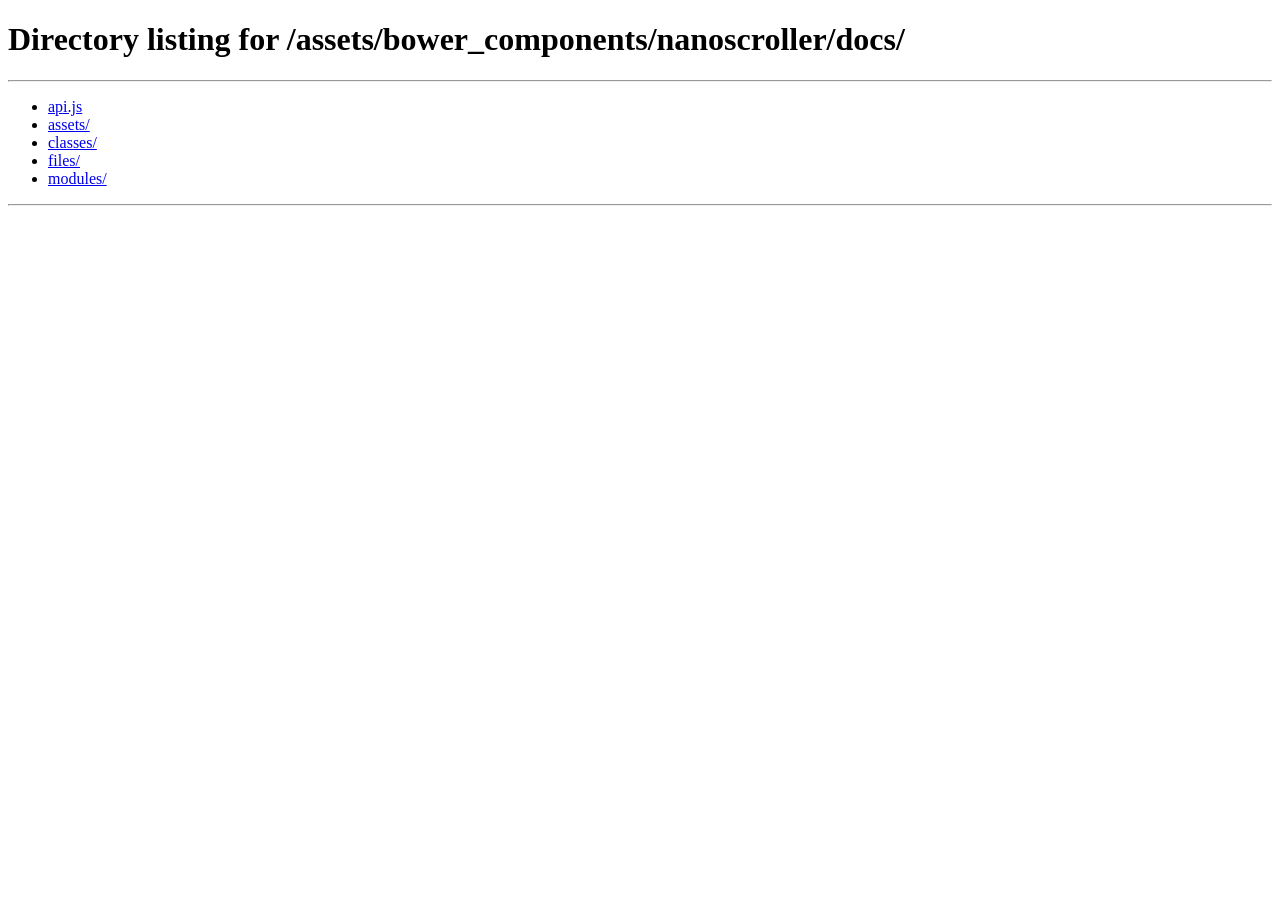
<file: assets/bower_components/nanoscroller/docs/assets/index.html>
<!doctype html>
<html>
    <head>
        <title>Redirector</title>
        <meta http-equiv="refresh" content="0;url=../">
    </head>
    <body>
        <a href="../">Click here to redirect</a>
    </body>
</html>
</file>
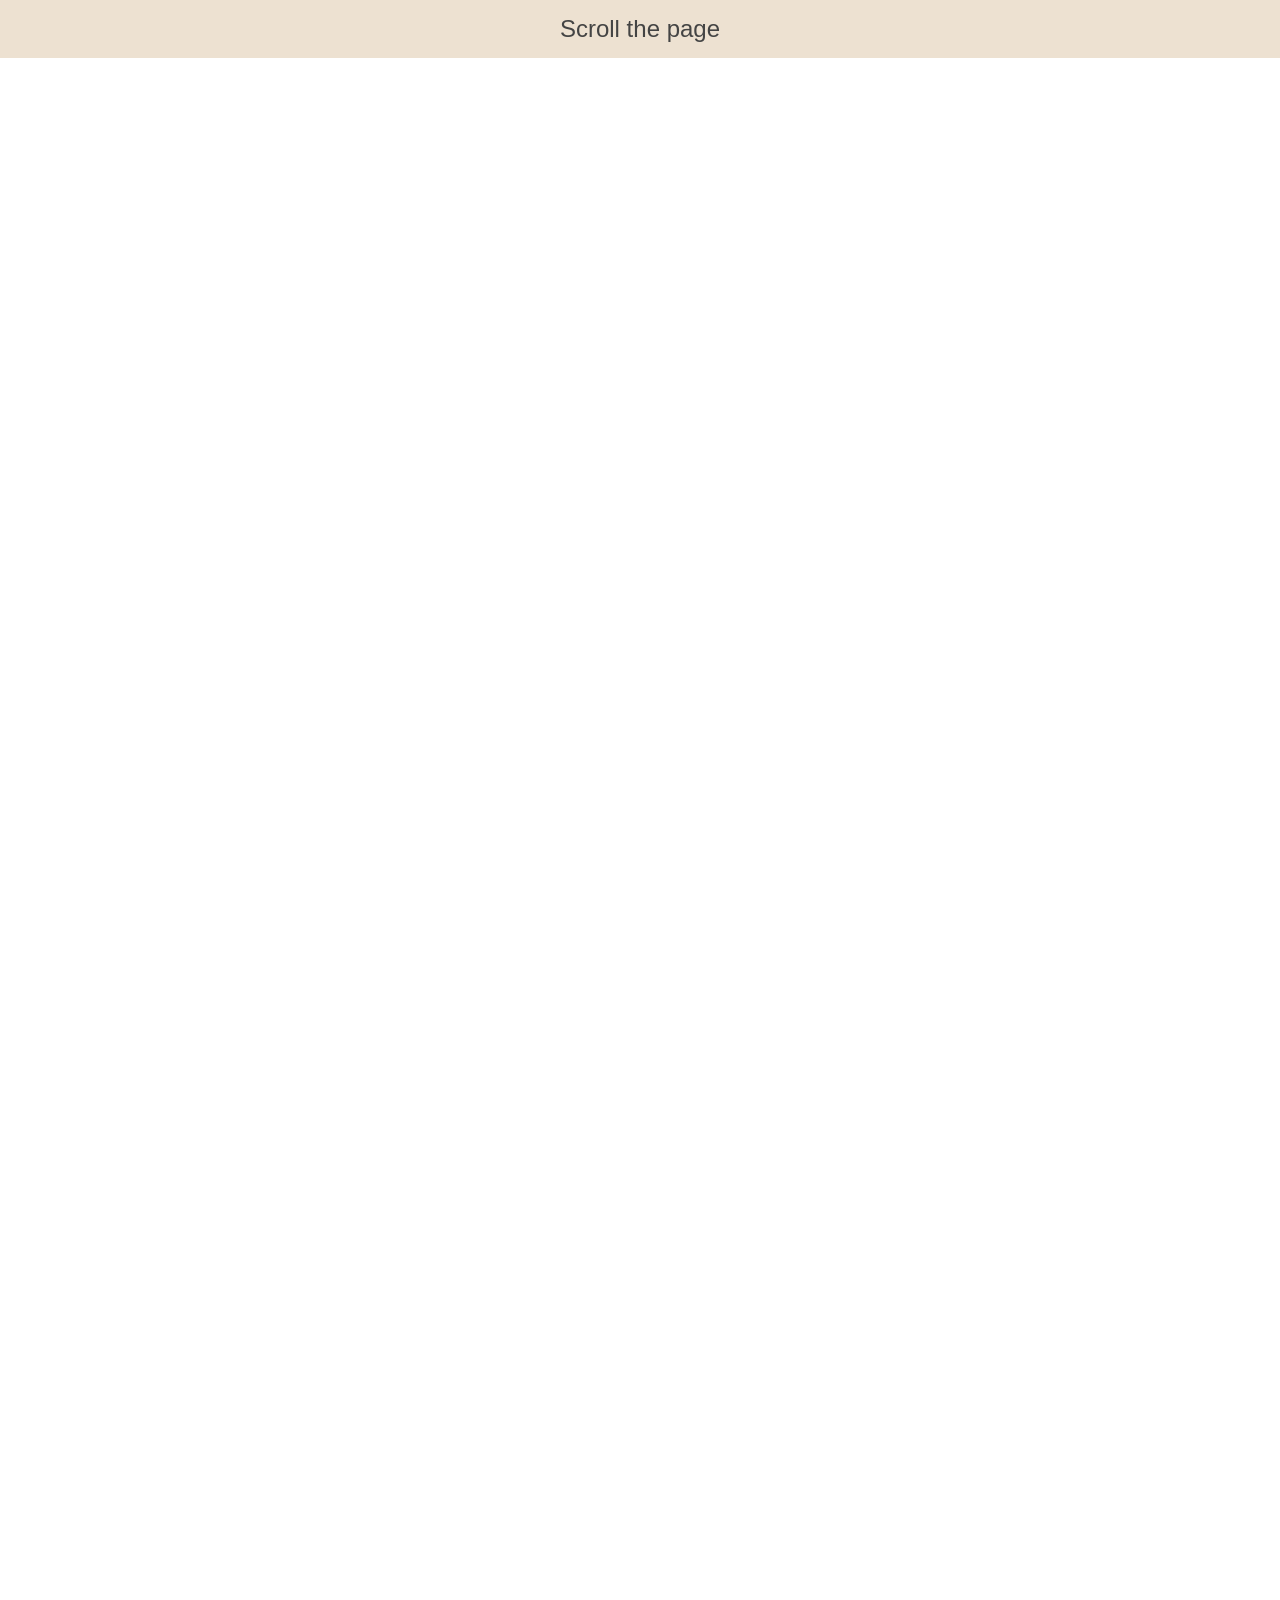
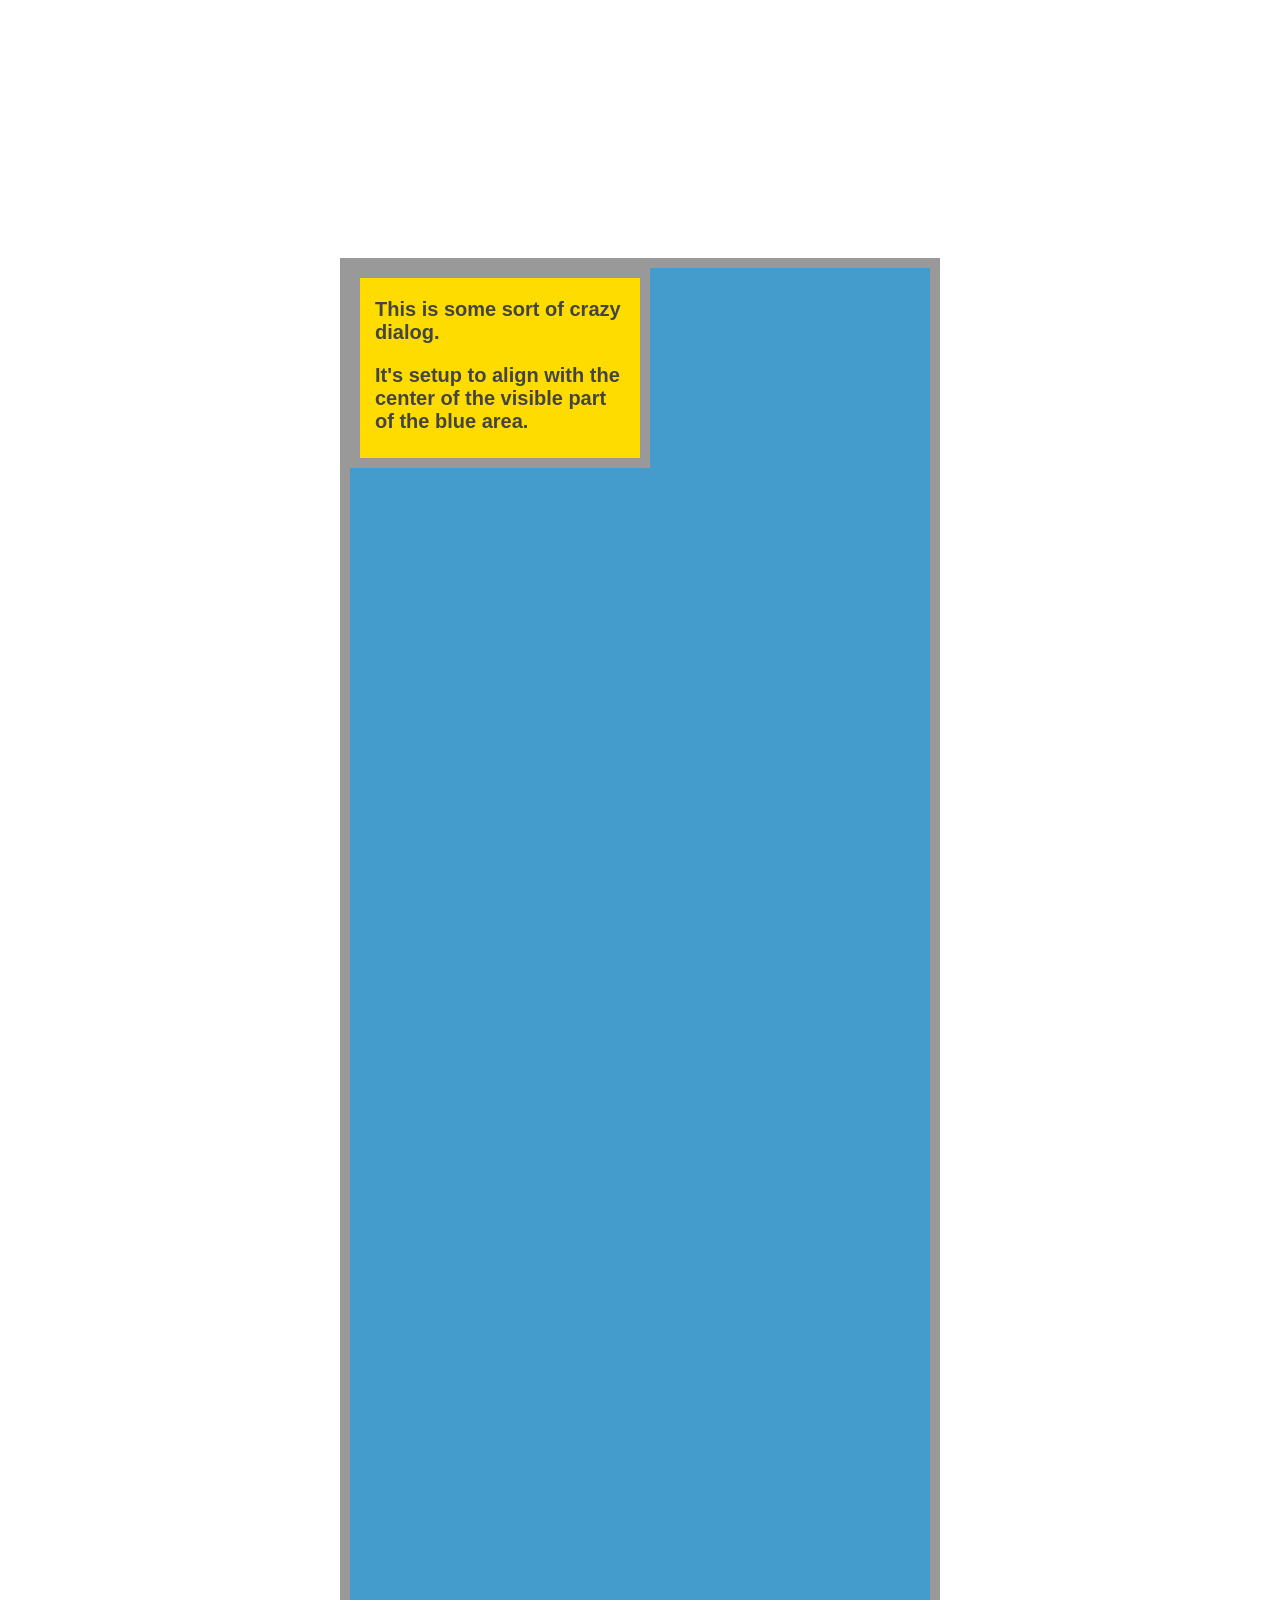
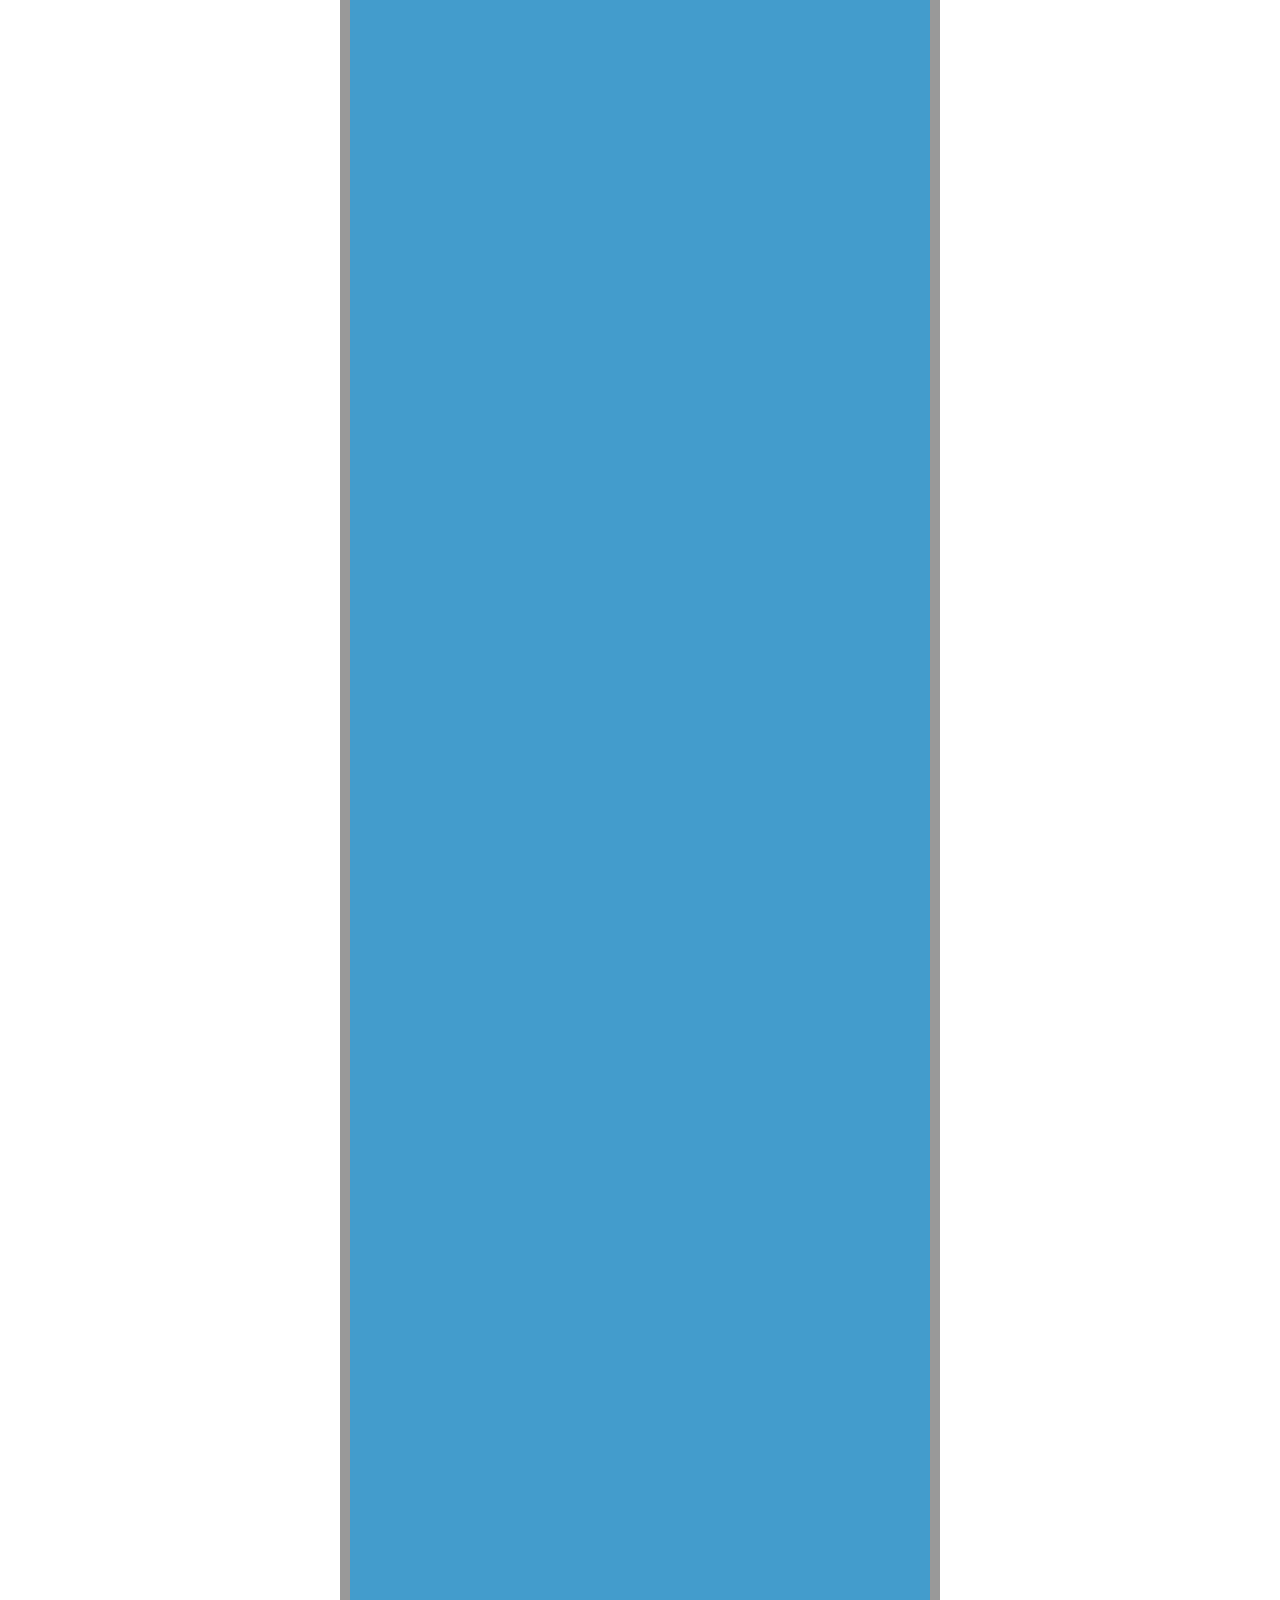
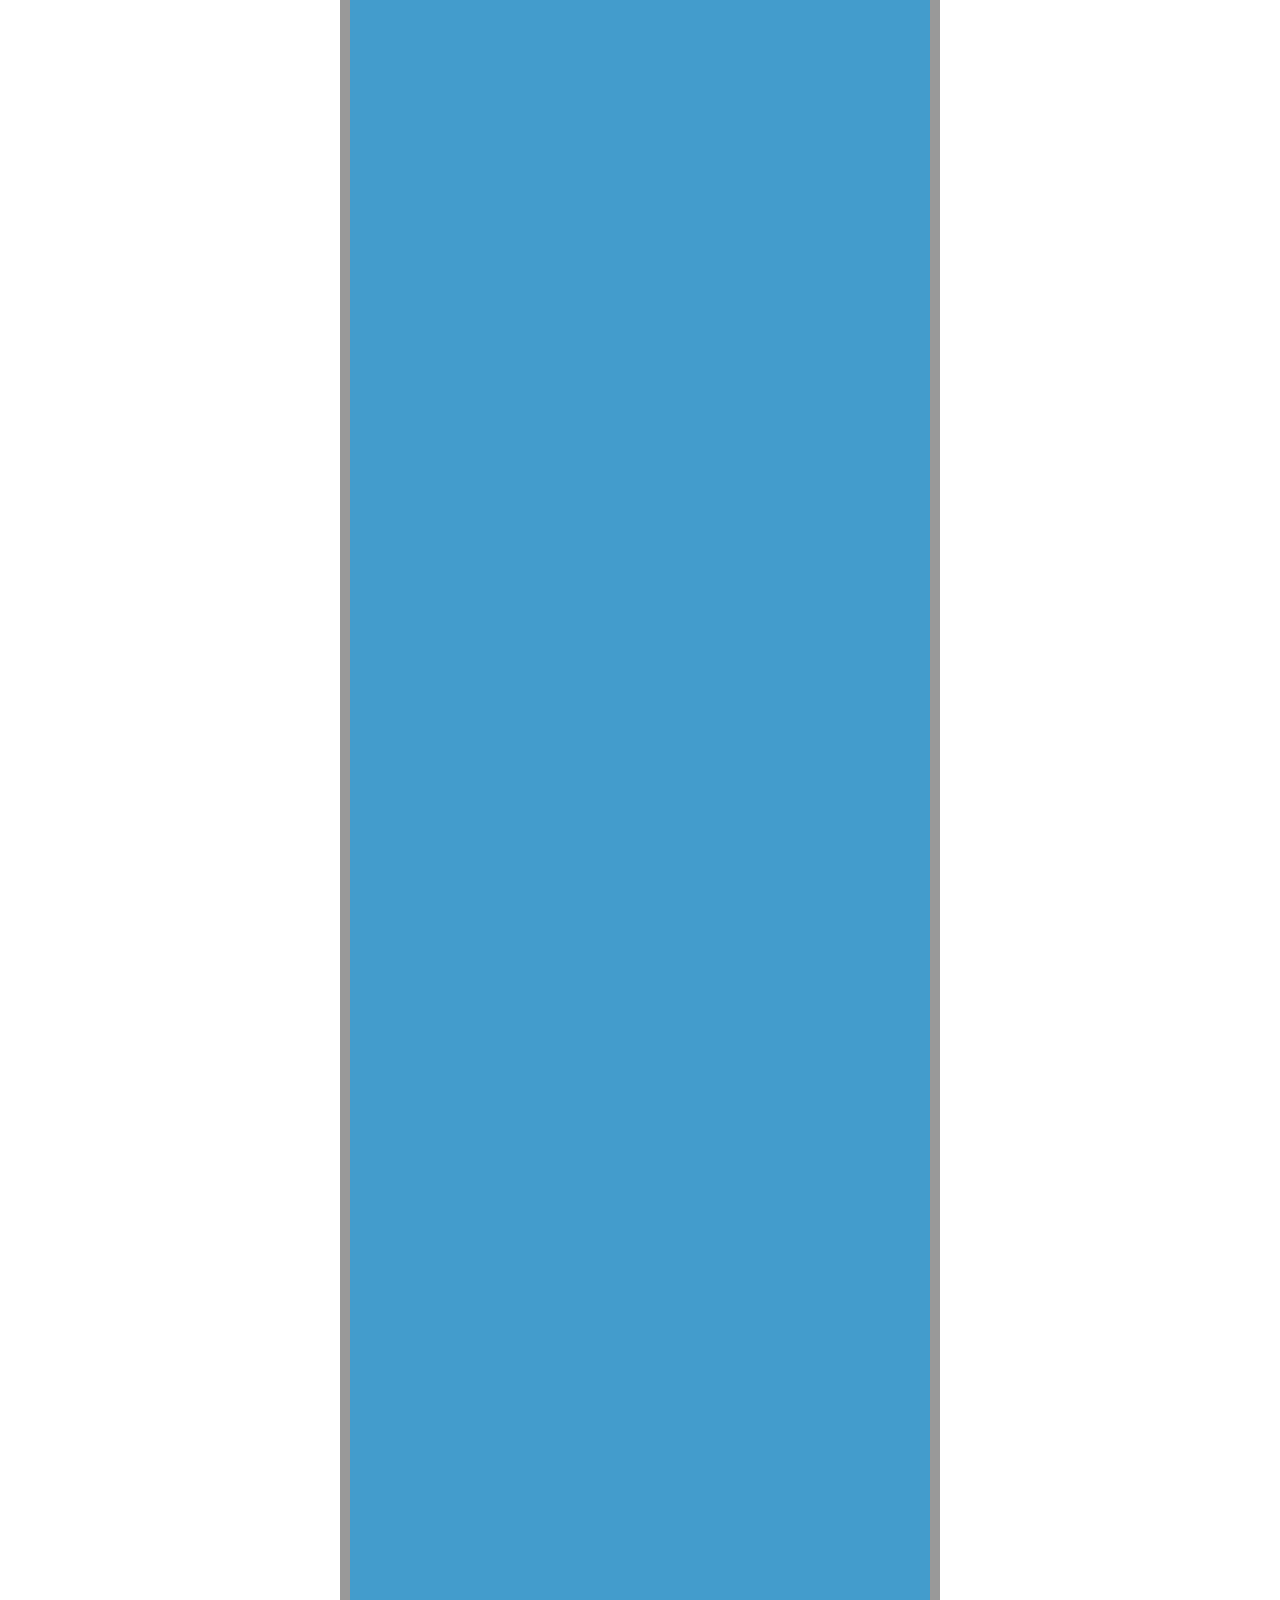
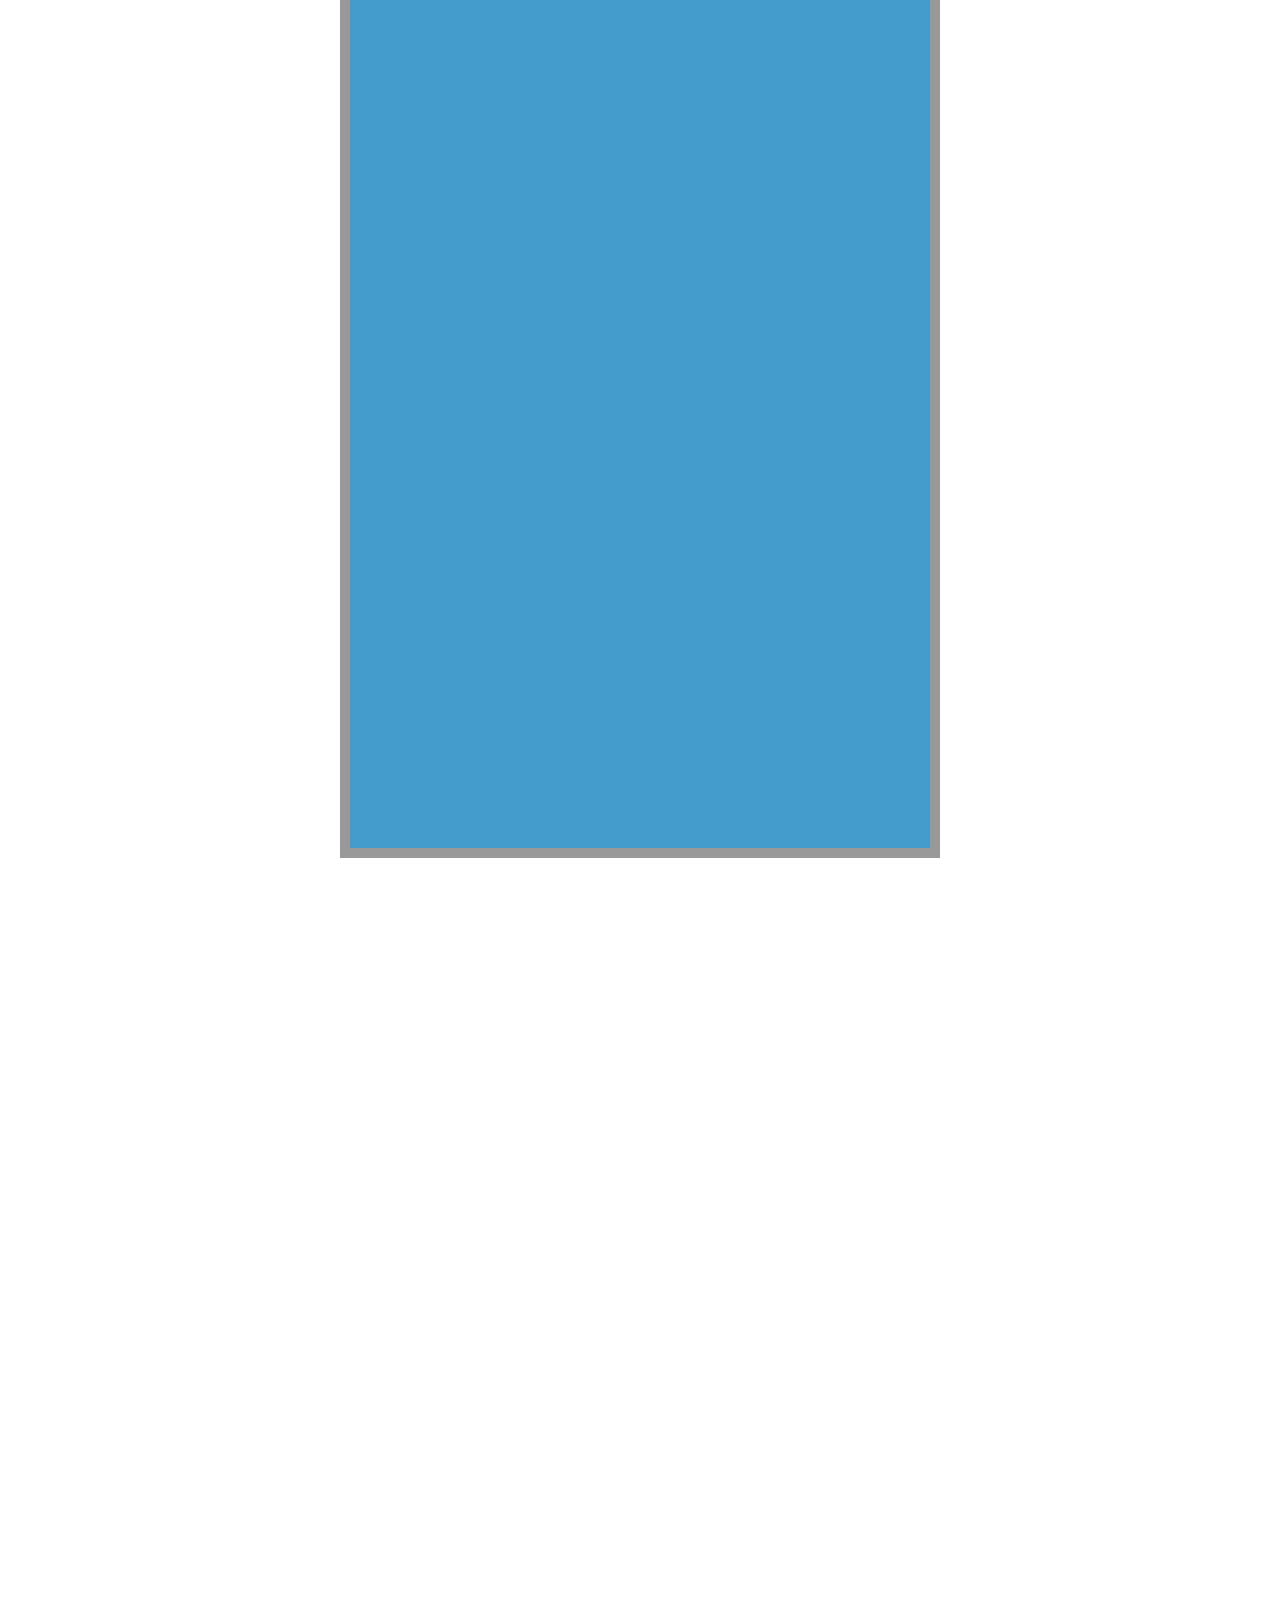
<file: assets/bower_components/tether/examples/content-visible/index.html>
<!DOCTYPE html>
<html>
    <head>
        <link rel="stylesheet" href="../resources/css/base.css" />
    </head>
    <body>

    <div class="instructions">Scroll the page</div>

    <style>
      .instructions {
        width: 100%;
        text-align: center;
        font-size: 24px;
        padding: 15px;
        background-color: rgba(210, 180, 140, 0.4);
      }

      * {
        box-sizing: border-box;
      }
      body {
        min-height: 1200vh;
        height: 100%;
      }

      .content-box {
        width: 600px;
        border: 10px solid #999;
        height: 600vh;
        background-color: #439CCC;
        margin: 200vh auto;
      }
      .element {
        border: 10px solid #999;
        background-color: #FFDC00;
        width: 300px;
        height: 200px;
        padding: 0 15px;
        font-size: 20px;
        font-weight: bold;
      }
    </style>

    <div class="content-box">
      <div class="element">
        <p>This is some sort of crazy dialog.</p>

        <p>It's setup to align with the center of the visible part of the blue area.</p>
      </div>
    </div>

    <script src="//github.hubspot.com/tether/dist/js/tether.js"></script>
    <script>
      new Tether({
        element: '.element',
        target: '.content-box',
        attachment: 'middle center',
        targetAttachment: 'middle center',
        targetModifier: 'visible'
      });
    </script>
  </body>
</html>
</file>
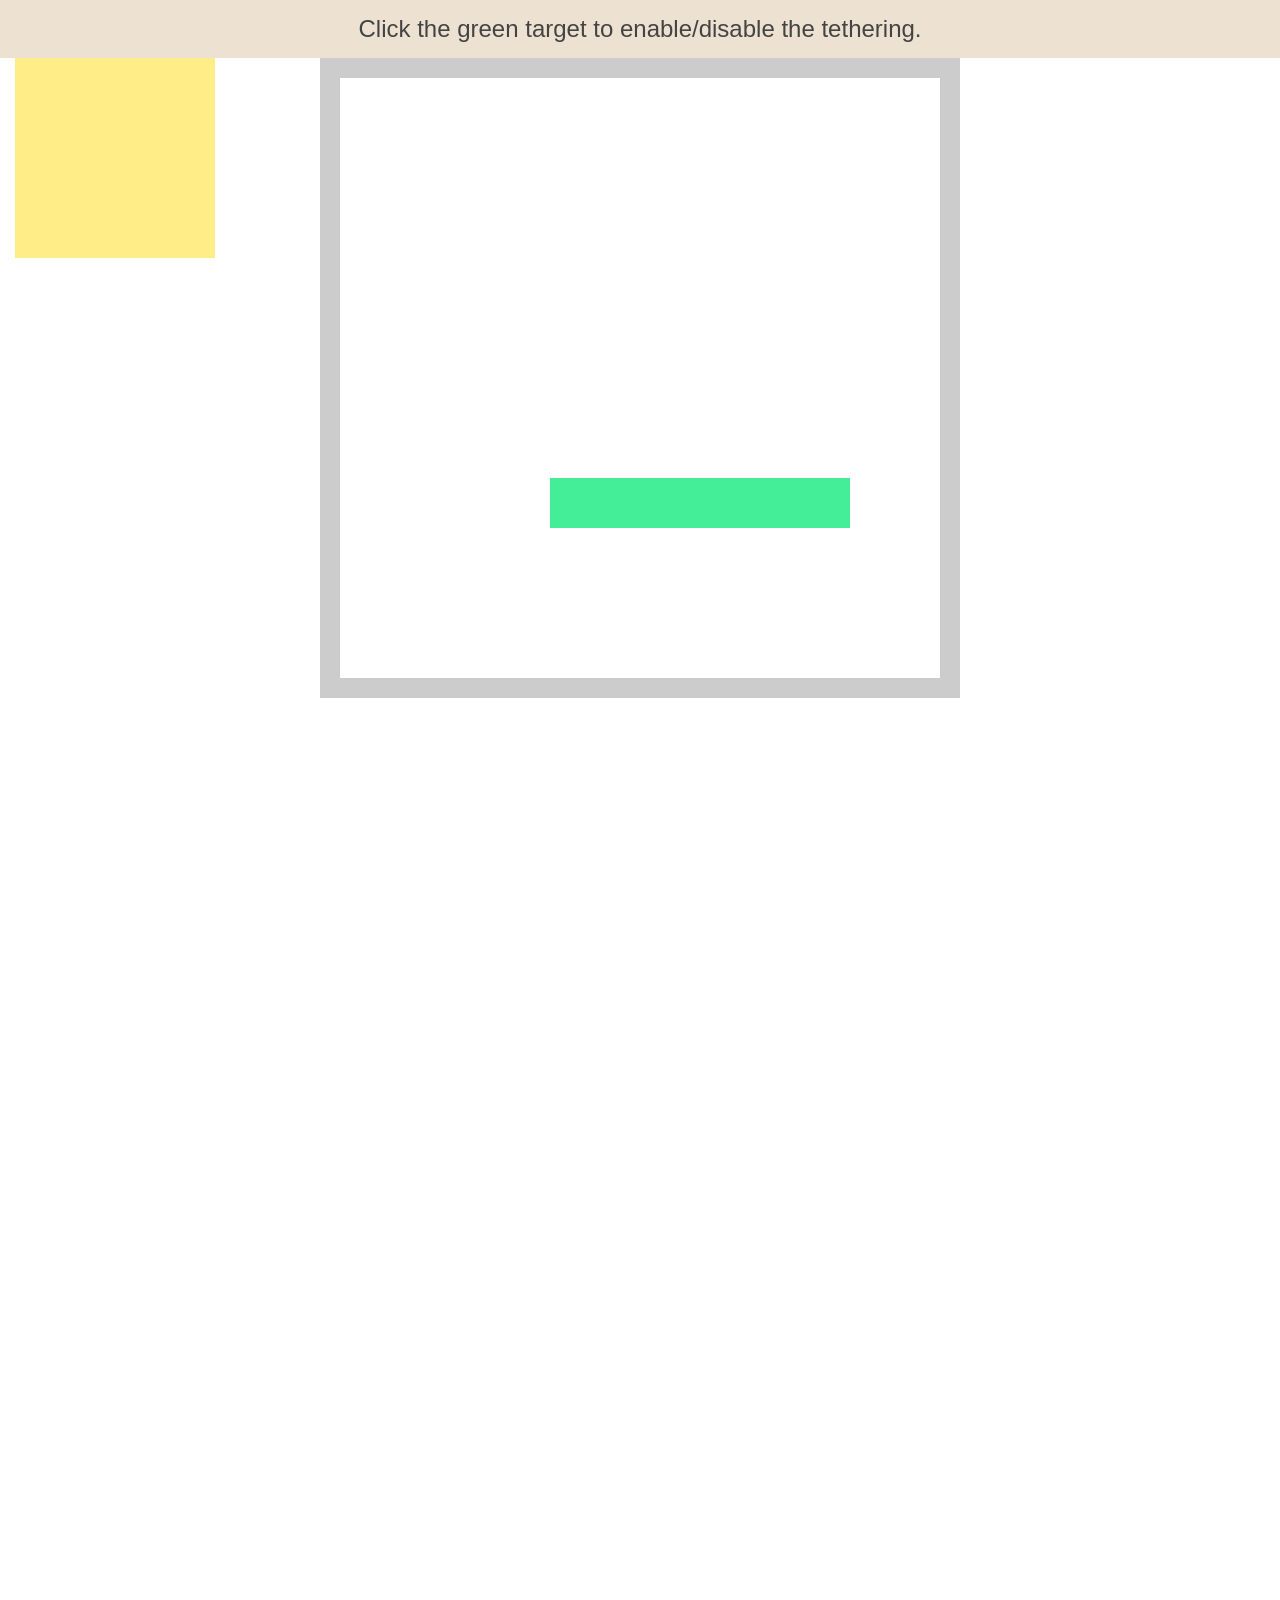
<file: assets/bower_components/tether/examples/enable-disable/index.html>
<!DOCTYPE html>
<html>
    <head>
        <meta charset="utf-8">
        <meta http-equiv="X-UA-Compatible" content="chrome=1">
        <meta name="viewport" content="width=device-width, initial-scale=1, user-scalable=no">
        <link rel="stylesheet" href="../resources/css/base.css" />
        <link rel="stylesheet" href="../common/css/style.css" />
    </head>
    <body>
        <div class="instructions">Click the green target to enable/disable the tethering.</div>

        <div class="element"></div>
        <div class="container">
            <div class="pad"></div>
            <div class="target"></div>
            <div class="pad"></div>
        </div>

        <script src="//github.hubspot.com/tether/dist/js/tether.js"></script>
        <script>
            var tether = new Tether({
                element: '.element',
                target: '.target',
                attachment: 'top left',
                targetAttachment: 'top right'
            });

            document.querySelector('.target').addEventListener('click', function(){
                if (tether.enabled)
                    tether.disable();
                else
                    tether.enable();
            });
        </script>
    </body>
</html>
</file>
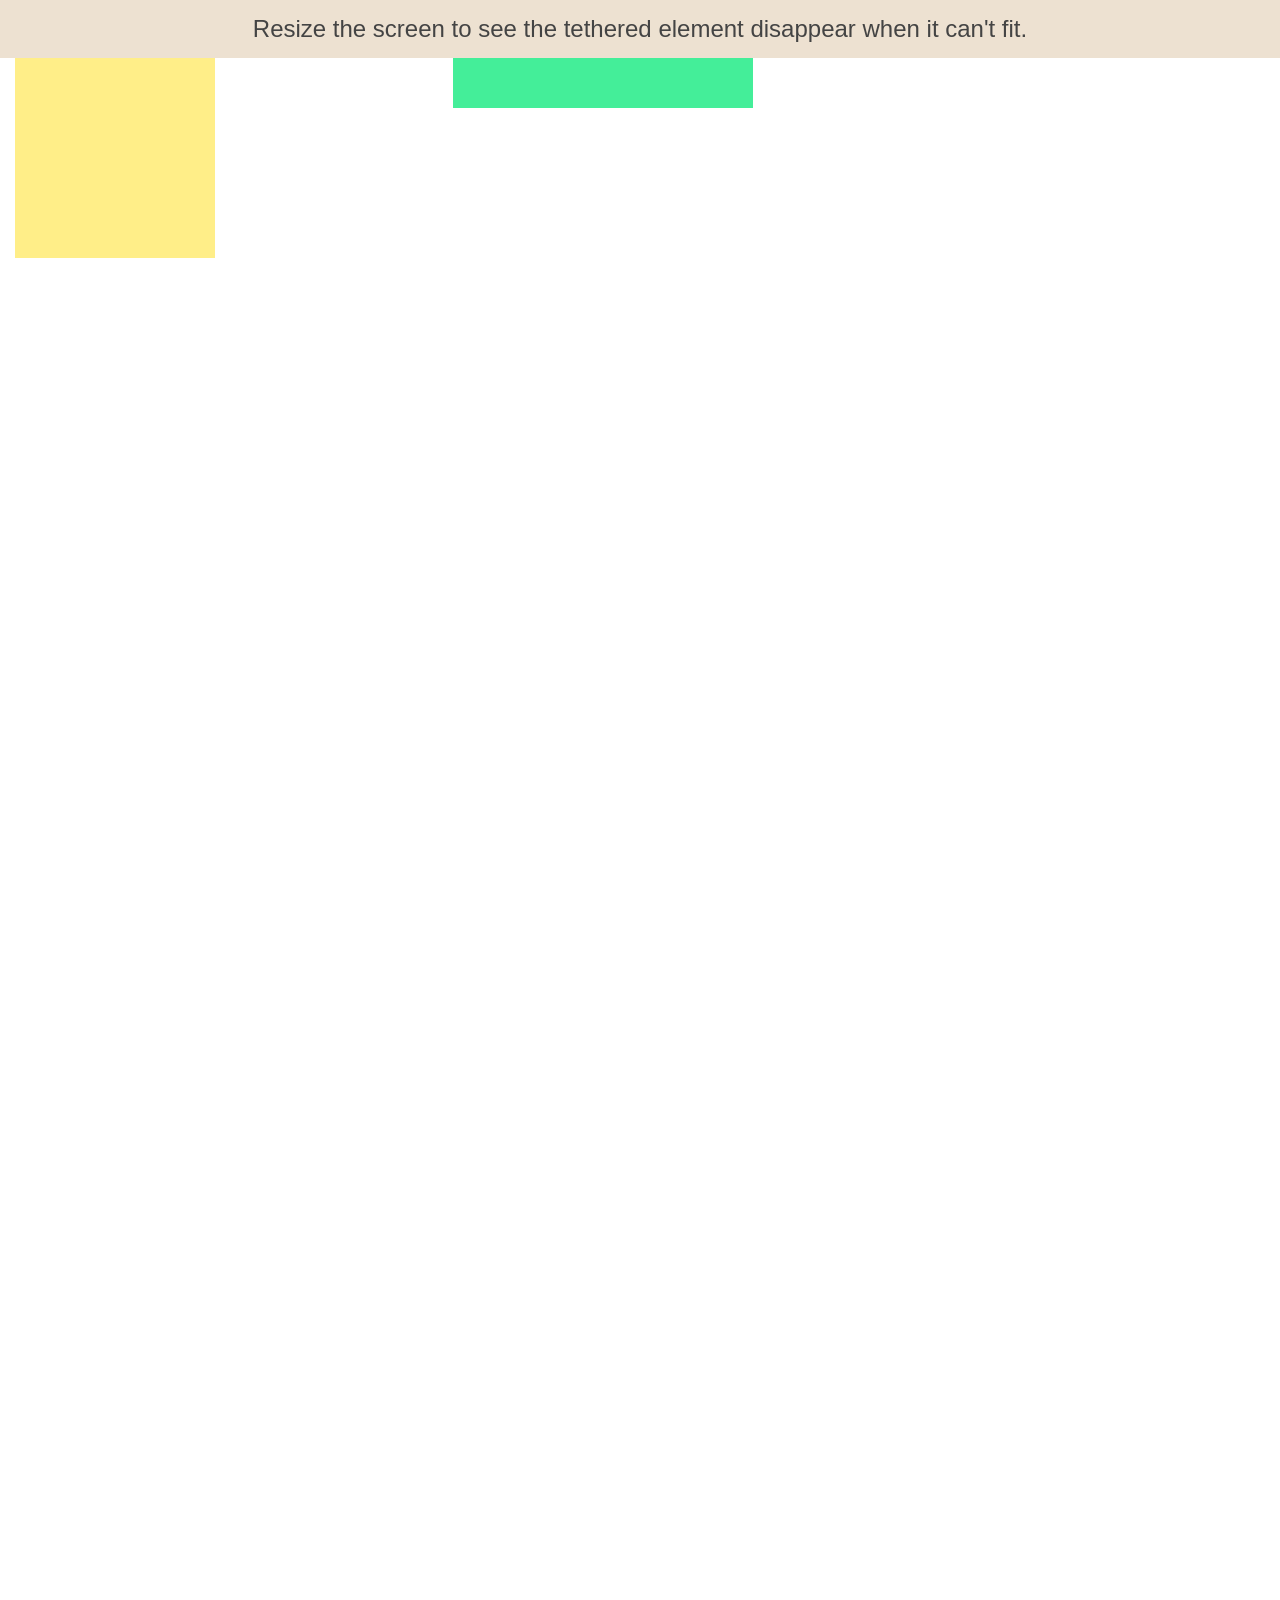
<file: assets/bower_components/tether/examples/out-of-bounds/index.html>
<!DOCTYPE html>
<html>
    <head>
        <meta charset="utf-8">
        <meta http-equiv="X-UA-Compatible" content="chrome=1">
        <meta name="viewport" content="width=device-width, initial-scale=1, user-scalable=no">
        <link rel="stylesheet" href="../resources/css/base.css" />
        <link rel="stylesheet" href="../common/css/style.css" />
        <style>
            .tether-element.tether-out-of-bounds {
                display: none;
            }
        </style>
    </head>
    <body>
        <div class="instructions">Resize the screen to see the tethered element disappear when it can't fit.</div>

        <div class="element"></div>
        <div class="target"></div>

        <script src="//github.hubspot.com/tether/dist/js/tether.js"></script>
        <script>
            var tether = new Tether({
                element: '.element',
                target: '.target',
                attachment: 'top left',
                targetAttachment: 'top right',
                constraints: [{
                    to: 'window',
                    attachment: 'together'
                }]
            });
            tether.on('update', function(event) {
                console.log(event);
            });
        </script>
    </body>
</html>
</file>
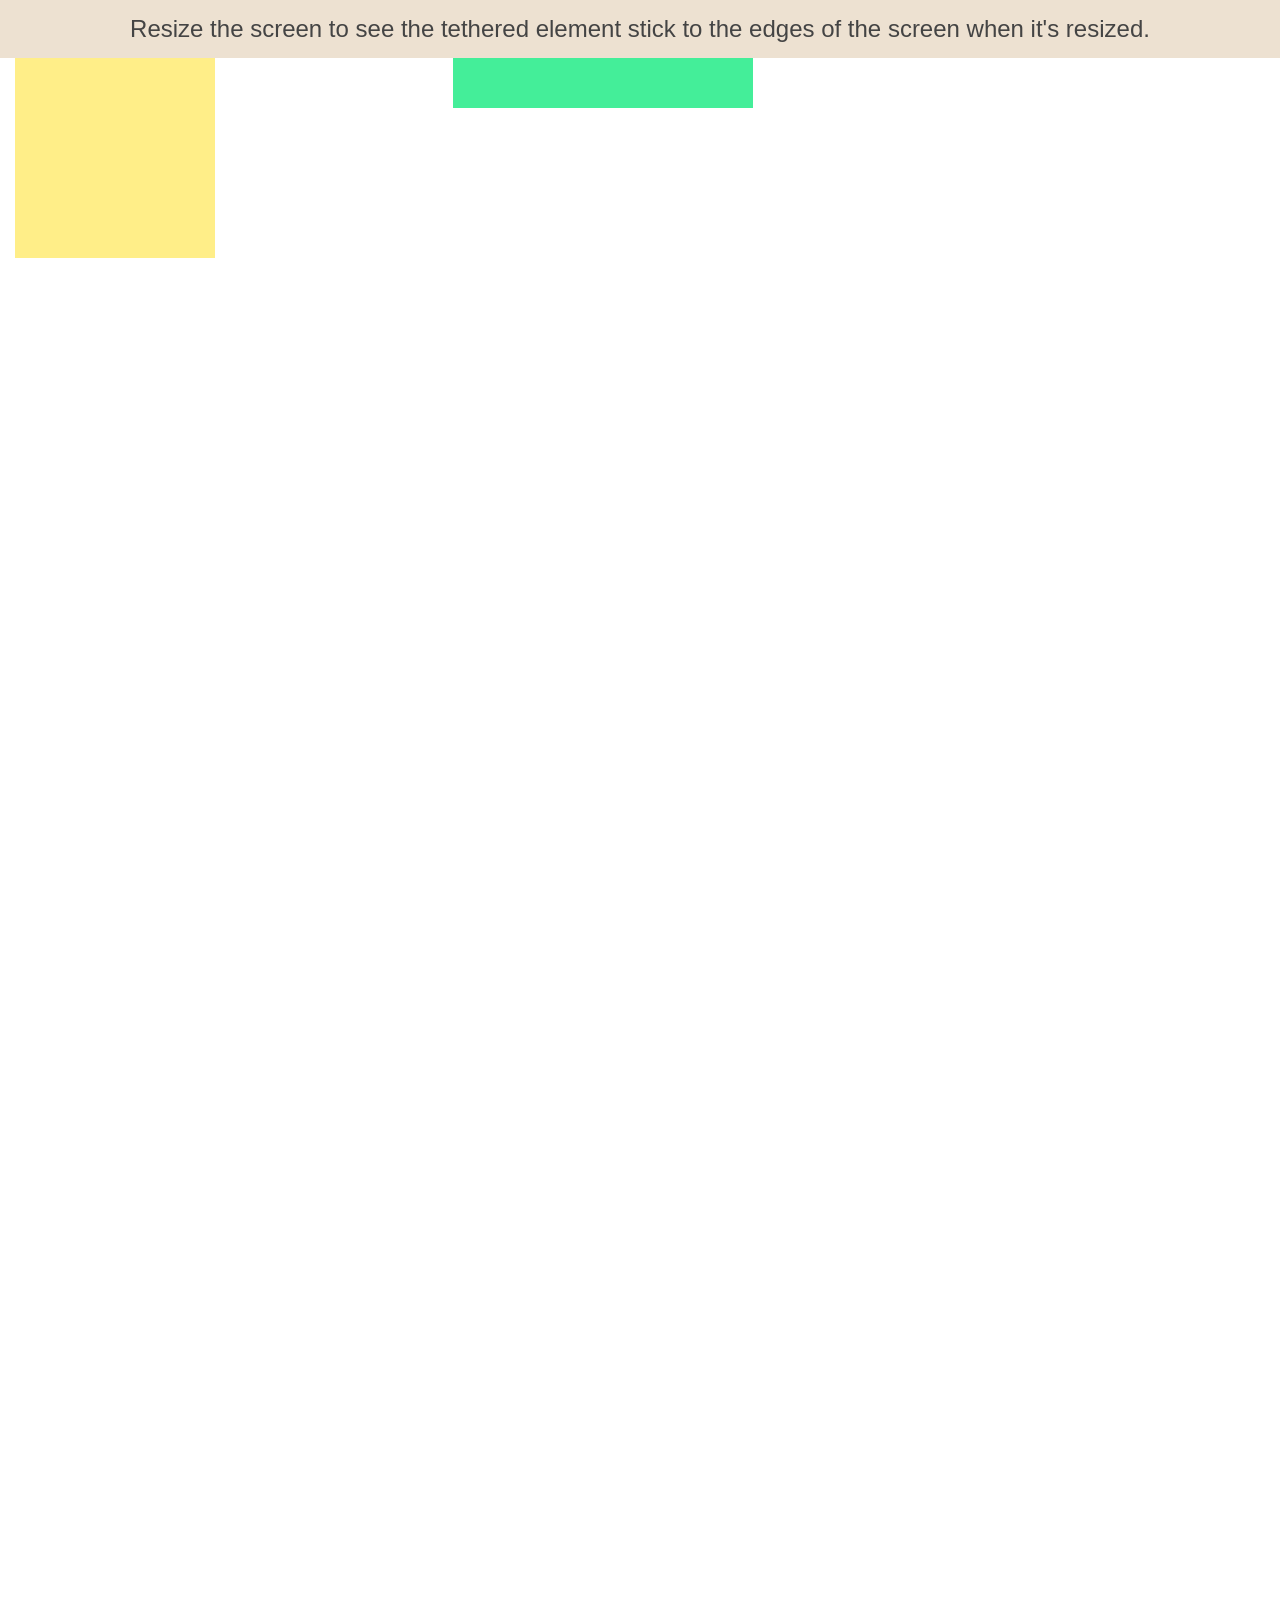
<file: assets/bower_components/tether/examples/pin/index.html>
<!DOCTYPE html>
<html>
    <head>
        <meta charset="utf-8">
        <meta http-equiv="X-UA-Compatible" content="chrome=1">
        <meta name="viewport" content="width=device-width, initial-scale=1, user-scalable=no">
        <link rel="stylesheet" href="../resources/css/base.css" />
        <link rel="stylesheet" href="../common/css/style.css" />
    </head>
    <body>
        <div class="instructions">Resize the screen to see the tethered element stick to the edges of the screen when it's resized.</div>

        <div class="element"></div>
        <div class="target"></div>

        <script src="//github.hubspot.com/tether/dist/js/tether.js"></script>
        <script>
            new Tether({
                element: '.element',
                target: '.target',
                attachment: 'top left',
                targetAttachment: 'top right',
                constraints: [{
                    to: 'window',
                    pin: true
                }]
            });
        </script>
    </body>
</html>
</file>
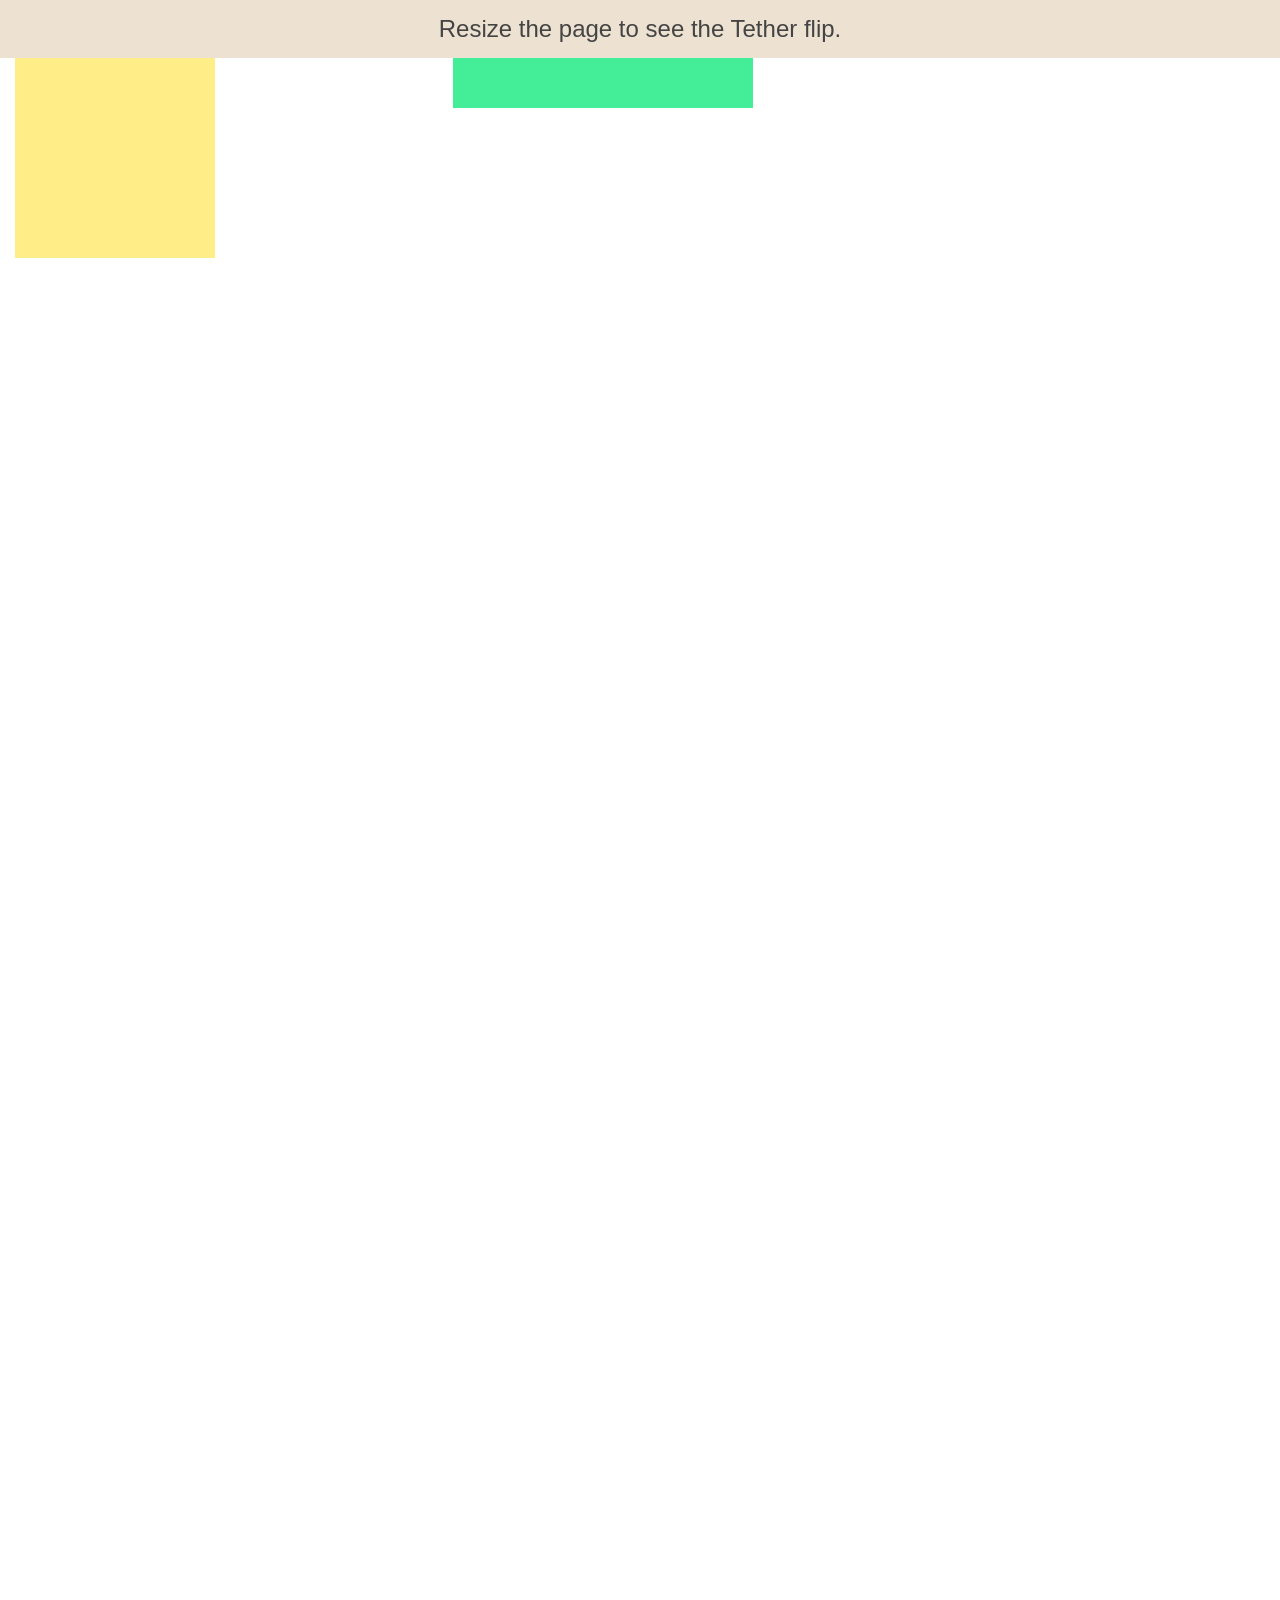
<file: assets/bower_components/tether/examples/simple/index.html>
<!DOCTYPE html>
<html>
    <head>
        <meta charset="utf-8">
        <meta http-equiv="X-UA-Compatible" content="chrome=1">
        <meta name="viewport" content="width=device-width, initial-scale=1, user-scalable=no">
        <link rel="stylesheet" href="../resources/css/base.css" />
        <link rel="stylesheet" href="../common/css/style.css" />
    </head>
    <body>
        <div class="instructions">Resize the page to see the Tether flip.</div>

        <div class="element"></div>
        <div class="target"></div>

        <script src="//github.hubspot.com/tether/dist/js/tether.js"></script>
        <script>
            new Tether({
                element: '.element',
                target: '.target',
                attachment: 'top left',
                targetAttachment: 'top right',
                constraints: [{
                    to: 'window',
                    attachment: 'together'
                }]
            });
        </script>
    </body>
</html>
</file>
<file: assets/bower_components/tether/examples/resources/css/base.css>
body {
    font-family: "Helvetica Neue", sans-serif;
    color: #444;
    margin: 0px;
}

a {
    cursor: pointer;
    color: blue;
}
</file>
<file: assets/bower_components/tether/examples/common/css/style.css>
body {
    min-height: 3000px;
}
.element {
    width: 200px;
    height: 200px;
    background-color: #fe8;
    position: absolute;
    z-index: 6;
}

.target {
    width: 300px;
    height: 50px;
    margin: 0 35%;
    background-color: #4e9;
}

.container {
    height: 600px;
    overflow: scroll;
    width: 600px;
    border: 20px solid #CCC;
    margin-top: 100px;
}

body {
    padding: 15px;
}

body > .container {
    margin: 0 auto;
}

.pad {
    height: 400px;
    width: 100px;
}

.instructions {
    width: 100%;
    text-align: center;
    font-size: 24px;
    padding: 15px;
    background-color: rgba(210, 180, 140, 0.4);
    margin: -15px -15px 0 -15px;
}
</file>
